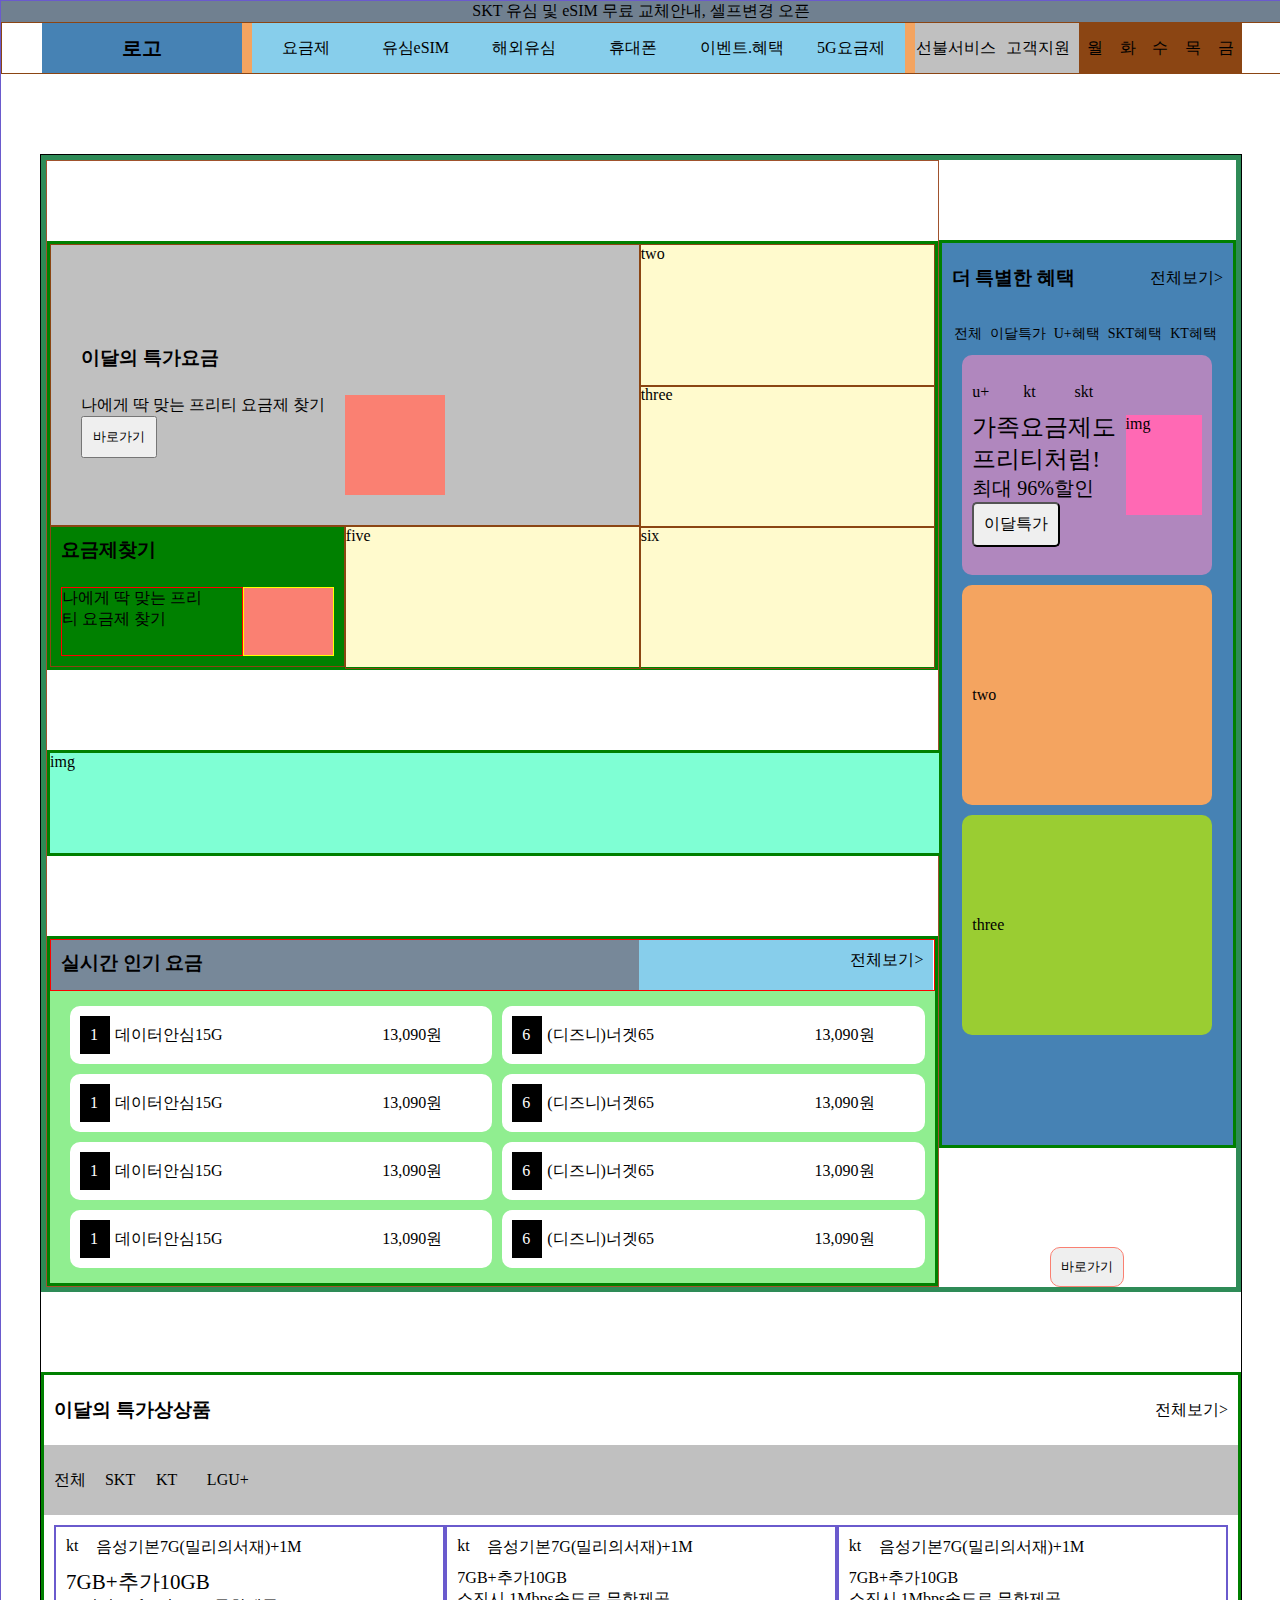
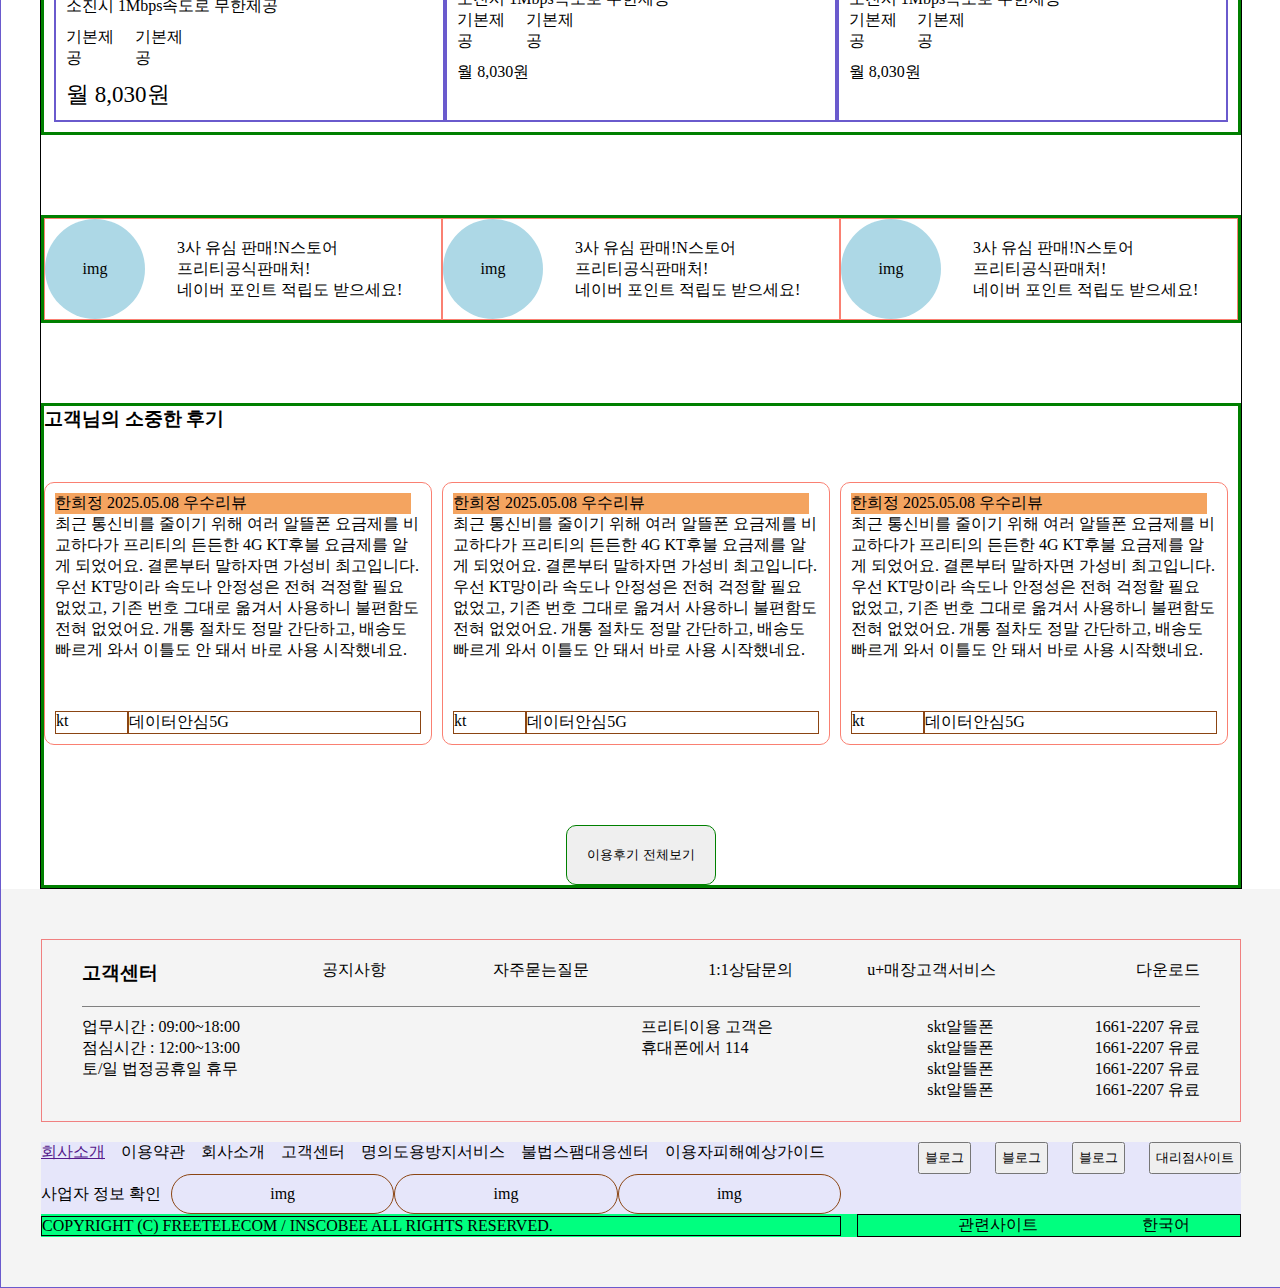
<file: index.html>
<!DOCTYPE html>
<html lang="ko">
  <head>
    <meta charset="UTF-8" />
    <meta name="viewport" content="width=device-width, initial-scale=1.0" />
    <title>grid연습</title>
    <link rel="stylesheet" href="./style.css" />
  </head>
  <body>
    <div class="wrap">
      <div class="wrap-top-banner">
        <p>SKT 유심 및 eSIM 무료 교체안내, 셀프변경 오픈</p>
      </div>
      <header>
        <div class="gnb-inner">
          <h1 class="logo">로고</h1>
          <ul class="nav">
            <li>요금제</li>
            <li>유심eSIM</li>
            <li>해외유심</li>
            <li>휴대폰</li>
            <li>이벤트.혜택</li>
            <li>5G요금제</li>
          </ul>
          <div class="util-wrap">
            <ul class="util-guide">
              <li>선불서비스</li>
              <li>고객지원</li>
            </ul>
            <ul class="util-list">
              <li>월</li>
              <li>화</li>
              <li>수</li>
              <li>목</li>
              <li>금</li>
            </ul>
          </div>
        </div>
      </header>
      <div class="container">
        <div class="main">
          <div class="main-top-wrap">
            <!-- 1과2를 묶어야한다. 왼쪽은 왼쪽기리, 오른쪽은 오른쪽끼리. 
             그부모에 3fr 1fr주면된다. 묶어야하는 이유: 추후 삭제할일,추가할일 있을시 유연하게 하기 위해 -->
            <div class="article-left">
              <!-- 1 -->
              <article class="article-menu">
                <ul class="grid-wrap">
                    <li class="grid-item-one">
                      <h3 class="title">이달의 특가요금</h3>
                      <div class="one-button-box">
                        <p>나에게 딱 맞는 프리티 요금제 찾기</p>
                        <button>바로가기</button>
                      </div>
                      <div class="one-img"></div>
                    </li>
                    <li class="grid-item-two">two</li>
                    <li class="grid-item-three">three</li>
                    <li class="grid-item-four">
                      <h3 class="title">요금제찾기</h3>
                      <div class="one-button-box">
                        <p>나에게 딱 맞는 프리티 요금제 찾기</p>
                      </div>
                      <div class="one-img"></div>
                    </li>
                    <li class="grid-item-five">five</li>
                    <li class="grid-item-six">six</li>
                </ui>
               </article>
              <!-- 2-->
              <article class="article-main-mid-banner">
                <div class="img">img</div>
              </article>
              <!-- 3 -->
               <article class="article-rank">
                <div class="rank-main-title">
                  <h3>실시간 인기 요금</h3>
                  <span>전체보기></span>
                </div>
                <div class="list-contaner">
                  <!-- left -->
                  <ul class="rank-title-list">
                    <li>1</li>
                    <li>데이터안심15G</li>
                    <li>13,090원</li>
                  </ul>
                  <!-- right -->
                  <ul class="rank-title-list">
                    <li>6</li>
                    <li>(디즈니)너겟65</li>
                    <li>13,090원</li>
                  </ul>
                  <!-- left -->
                  <ul class="rank-title-list">
                    <li>1</li>
                    <li>데이터안심15G</li>
                    <li>13,090원</li>
                  </ul>
                  <!-- right -->
                  <ul class="rank-title-list">
                    <li>6</li>
                    <li>(디즈니)너겟65</li>
                    <li>13,090원</li>
                  </ul>
                  <!-- left -->
                  <ul class="rank-title-list">
                    <li>1</li>
                    <li>데이터안심15G</li>
                    <li>13,090원</li>
                  </ul>
                  <!-- right -->
                  <ul class="rank-title-list">
                    <li>6</li>
                    <li>(디즈니)너겟65</li>
                    <li>13,090원</li>
                  </ul>
                  <!-- left -->
                  <ul class="rank-title-list">
                    <li>1</li>
                    <li>데이터안심15G</li>
                    <li>13,090원</li>
                  </ul>
                  <!-- right -->
                  <ul class="rank-title-list">
                    <li>6</li>
                    <li>(디즈니)너겟65</li>
                    <li>13,090원</li>
                  </ul>
                </div>
               </article>
            </div>
             <!-- 오른쪽 -->
              <div class="right-promotion">
                <article class="promotion">
                   <div class="promotion-title">
                      <h3>더 특별한 혜택</h3>
                      <span>전체보기></span>
                  </div>
                  <ul class="promotion-tab">
                    <li>전체</li>
                    <li>이달특가</li>
                    <li>U+혜택</li>
                    <li>SKT혜택</li>
                    <li>KT혜택</li>
                  </ul>
                  <div class="right one">
                    <div class="one-grid">
                      <ul class="right-title">
                        <li>u+</li>
                        <li>kt</li>
                        <li>skt</li>
                      </ul>
                      <div class="one-left">
                          <p>가족요금제도 프리티처럼!</p>
                          <p class="sale">최대 96%할인</p>
                          <button>이달특가</button>
                      </div>
                    </div>
                    <div class="img">img</div>
                    
                  </div>
                  <div class="right two">two</div>
                  <div class="right three">three</div>
                 </article>
                <div class="button-align">
                  <button class="promotion-btn">바로가기
                  </button>
                </div>
              </div>
              <!-- 오른쪽 끝 -->
              <!-- 왼쪽 끝 -->
            </div>

            <!-- 이달의 특가 상품 -->
            <article class="month-sale">
              <div class="month-title">
                <h3>이달의 특가상상품</h3>
                <span>전체보기></span>
              </div>
              <ul class="month-tab">
                <li>전체</li>
                <li>SKT</li>
                <li>KT</li>
                <li>LGU+</li>
              </ul>
              <div class="month-list">
                <div class="month-item">
                  <div class="month-list-one">
                    <p>kt</p>
                    <p>음성기본7G(밀리의서재)+1M</p>
                  </div>
                  <div class="gb">7GB+추가10GB</div>
                  <p class="mbps">소진시 1Mbps속도로 무한제공</p>
                  <div class="month-list-icon">
                    <p>기본제공</p>
                    <p>기본제공</p>
                  </div>
                  <p class="price">월 8,030원</p>
                </div>
                <div class="month-item">
                  <div class="month-list-one">
                    <p>kt</p>
                    <p>음성기본7G(밀리의서재)+1M</p>
                  </div>
                  <div class="7gb">7GB+추가10GB</div>
                  <p>소진시 1Mbps속도로 무한제공</p>
                  <div class="month-list-icon">
                    <p>기본제공</p>
                    <p>기본제공</p>
                  </div>
                  <p>월 8,030원</p>
                </div>
                <div class="month-item">
                  <div class="month-list-one">
                    <p>kt</p>
                    <p>음성기본7G(밀리의서재)+1M</p>
                  </div>
                  <div class="7gb">7GB+추가10GB</div>
                  <p>소진시 1Mbps속도로 무한제공</p>
                  <div class="month-list-icon">
                    <p>기본제공</p>
                    <p>기본제공</p>
                  </div>
                  <p>월 8,030원</p>
                </div>
              </div>
            </article>
            <article class="benefit">
              <div class="benefit-container">
                <div class="img">img</div>
                <div class="benefit-text">
                   <p class="one-title">3사 유심 판매!N스토어</p>
                  <p class="title">프리티공식판매처!</p>
                  <p class="title">네이버 포인트 적립도 받으세요!</p>
                </div>
              </div>
              <div class="benefit-container">
                <div class="img">img</div>
                <div class="benefit-text">
                  <p class="one-title">3사 유심 판매!N스토어</p>
                  <p class="title">프리티공식판매처!</p>
                  <p class="title">네이버 포인트 적립도 받으세요!</p>
                </div>
              </div>
              <div class="benefit-container">
                <div class="img">img</div>
                <div class="benefit-text">
                   <p class="one-title">3사 유심 판매!N스토어</p>
                  <p class="title">프리티공식판매처!</p>
                  <p class="title">네이버 포인트 적립도 받으세요!</p>
                </div>
              </div>
            </article>
            <article class="review">
              <div class="review-title">
                <h3>고객님의 소중한 후기</h3>
              </div>
              <div class="review-container">
                <div class="review-area">
                  <div class="review-top">
                    <span>한희정</span>
                    <span>2025.05.08</span>
                    <span>우수리뷰</span>
                  </div>
                  <div class="review-content">
                    <p>
                      최근 통신비를 줄이기 위해 여러 알뜰폰 요금제를 비교하다가 프리티의 든든한 4G KT후불 요금제를 알게 되었어요. 결론부터 말하자면 가성비 최고입니다.
                    우선 KT망이라 속도나 안정성은 전혀 걱정할 필요 없었고, 기존 번호 그대로 옮겨서 사용하니 불편함도 전혀 없었어요. 개통 절차도 정말 간단하고, 배송도 빠르게 와서 이틀도 안 돼서 바로 사용 시작했네요.
                    </p>
                  </div>
                  <div class="review-bottom">
                    <div class="kt">kt</div>
                    <div class="data">데이터안심5G</div>
                  </div>
                </div>
                <!--  -->
                <div class="review-area">
                  <div class="review-top">
                    <span>한희정</span>
                    <span>2025.05.08</span>
                    <span>우수리뷰</span>
                  </div>
                  <div class="review-content">
                    <p>
                      최근 통신비를 줄이기 위해 여러 알뜰폰 요금제를 비교하다가 프리티의 든든한 4G KT후불 요금제를 알게 되었어요. 결론부터 말하자면 가성비 최고입니다.
                    우선 KT망이라 속도나 안정성은 전혀 걱정할 필요 없었고, 기존 번호 그대로 옮겨서 사용하니 불편함도 전혀 없었어요. 개통 절차도 정말 간단하고, 배송도 빠르게 와서 이틀도 안 돼서 바로 사용 시작했네요.
                    </p>
                  </div>
                  <div class="review-bottom">
                    <div class="kt">kt</div>
                    <div class="data">데이터안심5G</div>
                  </div>
                </div>
                <!--  -->
                <div class="review-area">
                  <div class="review-top">
                    <span>한희정</span>
                    <span>2025.05.08</span>
                    <span>우수리뷰</span>
                  </div>
                  <div class="review-content">
                    <p>
                      최근 통신비를 줄이기 위해 여러 알뜰폰 요금제를 비교하다가 프리티의 든든한 4G KT후불 요금제를 알게 되었어요. 결론부터 말하자면 가성비 최고입니다.
                    우선 KT망이라 속도나 안정성은 전혀 걱정할 필요 없었고, 기존 번호 그대로 옮겨서 사용하니 불편함도 전혀 없었어요. 개통 절차도 정말 간단하고, 배송도 빠르게 와서 이틀도 안 돼서 바로 사용 시작했네요.
                    </p>
                  </div>
                  <div class="review-bottom">
                    <div class="kt">kt</div>
                    <div class="data">데이터안심5G</div>
                  </div>
                </div>
              </div>
              <!-- button -->
               <div class="button"> 
                <button>이용후기 전체보기</button> 
               </div>
            </article>
        <!-- main 끝 -->
        </div>
        
      <footer>
        <div class="inner">
          <section class="footer-cs">
            <div class="cs-title">
              <h3>고객센터</h3>
              <div class="cs-menu">
                <ul>
                  <li>공지사항</li>
                  <li>자주묻는질문</li>
                  <li>1:1상담문의</li>
                  <li>u+매장고객서비스</li>
                  <li>다운로드</li>
                </ul>
              </div>
            </div>
            <div class="cs-content">
              <div class="time">
                <div class="dl-first">
                  <p>업무시간 : 09:00~18:00</p>
                  <p>점심시간 : 12:00~13:00</p>
                </div>
                <p class="dl-seconde">토/일 법정공휴일 휴무</p>
              </div>

              <div class="number">
                <div class="number-114">
                  <p>프리티이용 고객은</p>
                  <p>휴대폰에서 114</p>
                </div>
                <ul class="number-ul">
                  <li>
                    <dl>
                      <dt>skt알뜰폰</dt>
                      <dd>1661-2207
                        <span>유료</span>
                      </dd>
                    </dl>
                    <dl>
                      <dt>skt알뜰폰</dt>
                      <dd>1661-2207
                        <span>유료</span>
                      </dd>
                    </dl>
                    <dl>
                      <dt>skt알뜰폰</dt>
                      <dd>1661-2207
                        <span>유료</span>
                      </dd>
                    </dl>
                    <dl>
                      <dt>skt알뜰폰</dt>
                      <dd>1661-2207
                        <span>유료</span>
                      </dd>
                    </dl>
                  </li>
                </ul>
              </div>
            </div>
          </section>
          <section class="footer-info">
            <div class="info-title">
              <ul>
                <li>
                  <a href="">회사소개</a>
                </li>
                <li>이용약관</li>
                <li>회사소개</li>
                <li>고객센터</li>
                <li>명의도용방지서비스</li>
                <li>불법스팸대응센터</li>
                <li>이용자피해예상가이드</li>
              </ul>
            </div>
            <div class="info-site">
              <button>블로그</button>
              <button>블로그</button>
              <button>블로그</button>
              <button>대리점사이트</button>
            </div>
            <div class="company-box">
              <p>사업자 정보 확인</p>
              <div class="company-img">
                <div class="img">img</div>
                <div class="img">img</div>
                <div class="img">img</div>
              </div>
            </div>
          </section>
          <section class="footer-copy">
            <div class="footer-adress">
              <p>COPYRIGHT (C) FREETELECOM / INSCOBEE ALL RIGHTS RESERVED.</p>
            </div>
            <div class="footer-select">
              <span>관련사이트</span>
              <span>한국어</span>
            </div>
          </section>
        </div>
      </footer>
    </div>
  </body>
</html>
</file>
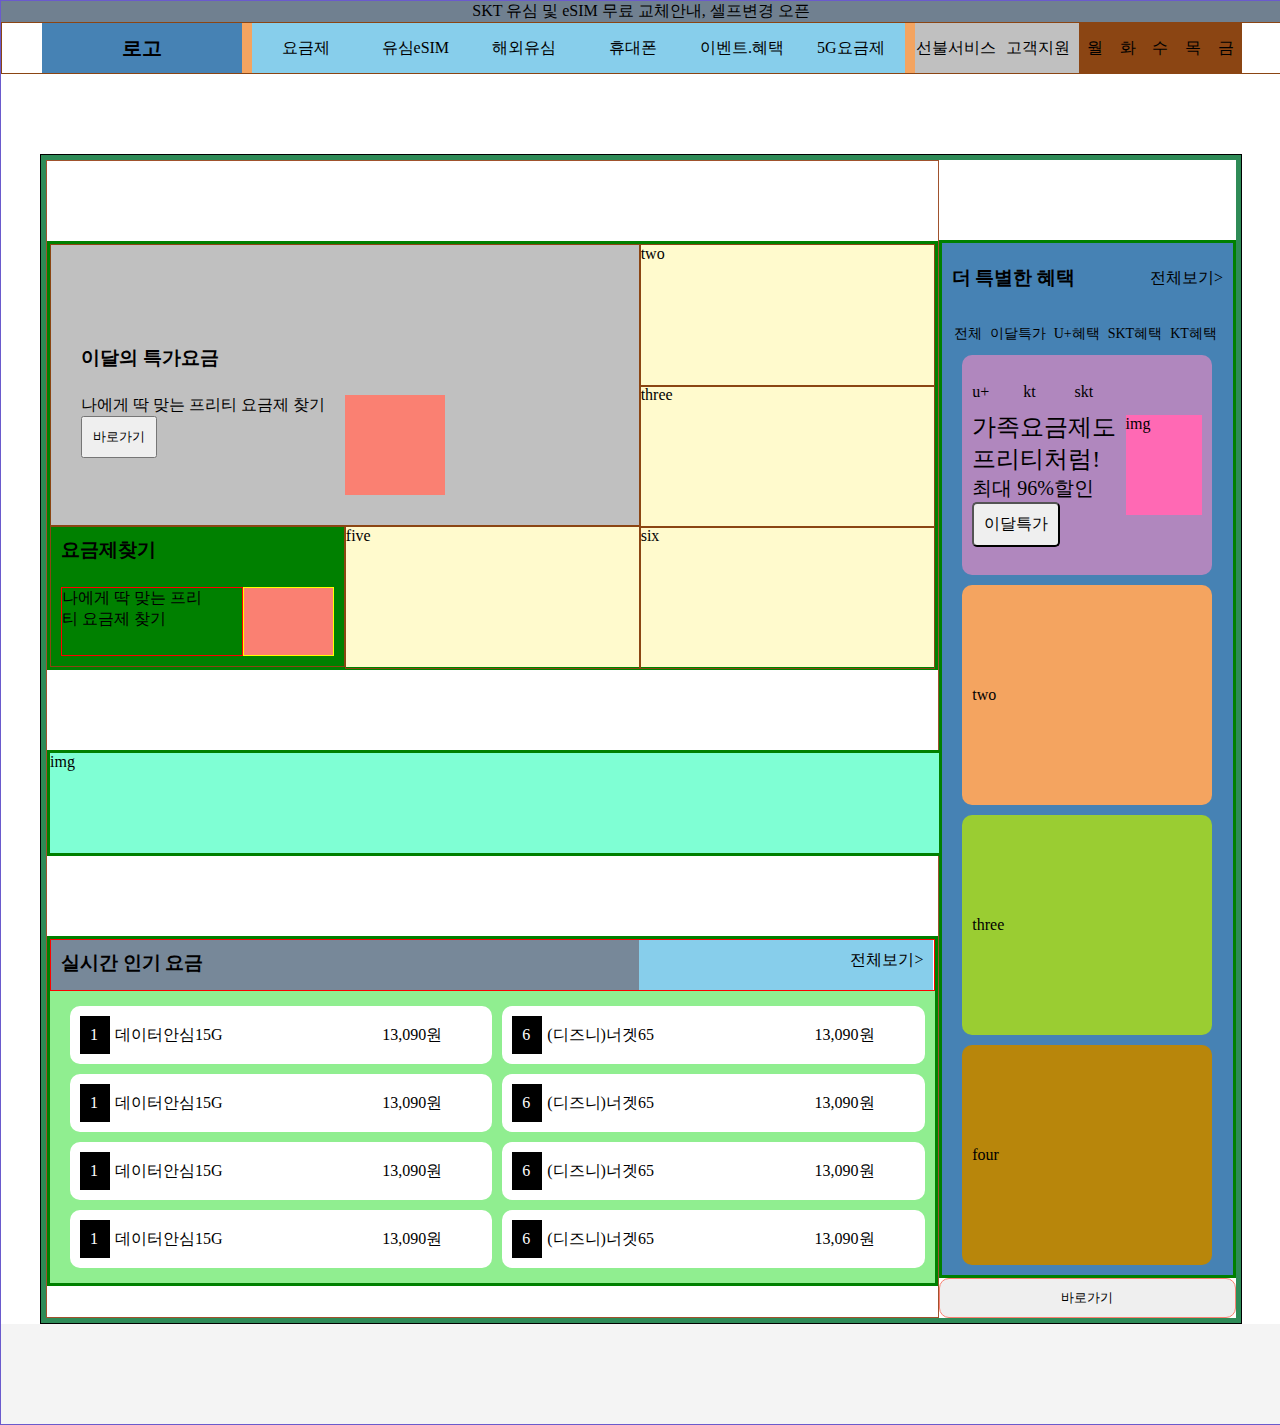
<file: grid.html>
<!DOCTYPE html>
<html lang="ko">
  <head>
    <meta charset="UTF-8" />
    <meta name="viewport" content="width=device-width, initial-scale=1.0" />
    <title>grid연습</title>
    <link rel="stylesheet" href="./style.css" />
  </head>
  <body>
    <div class="wrap">
      <div class="wrap-top-banner">
        <p>SKT 유심 및 eSIM 무료 교체안내, 셀프변경 오픈</p>
      </div>
      <header>
        <div class="gnb-inner">
          <h1 class="logo">로고</h1>
          <ul class="nav">
            <li>요금제</li>
            <li>유심eSIM</li>
            <li>해외유심</li>
            <li>휴대폰</li>
            <li>이벤트.혜택</li>
            <li>5G요금제</li>
          </ul>
          <div class="util-wrap">
            <ul class="util-guide">
              <li>선불서비스</li>
              <li>고객지원</li>
            </ul>
            <ul class="util-list">
              <li>월</li>
              <li>화</li>
              <li>수</li>
              <li>목</li>
              <li>금</li>
            </ul>
          </div>
        </div>
      </header>
      <div class="container">
        <div class="main">
          <div class="main-top-wrap">
            <!-- 1과2를 묶어야한다. 왼쪽은 왼쪽기리, 오른쪽은 오른쪽끼리. 
             그부모에 3fr 1fr주면된다. 묶어야하는 이유: 추후 삭제할일,추가할일 있을시 유연하게 하기 위해 -->
            <div class="article-left">
              <!-- 1 -->
              <article class="article-menu">
                <ul class="grid-wrap">
                    <li class="grid-item-one">
                      <h3 class="title">이달의 특가요금</h3>
                      <div class="one-button-box">
                        <p>나에게 딱 맞는 프리티 요금제 찾기</p>
                        <button>바로가기</button>
                      </div>
                      <div class="one-img"></div>
                    </li>
                    <li class="grid-item-two">two</li>
                    <li class="grid-item-three">three</li>
                    <li class="grid-item-four">
                      <h3 class="title">요금제찾기</h3>
                      <div class="one-button-box">
                        <p>나에게 딱 맞는 프리티 요금제 찾기</p>
                      </div>
                      <div class="one-img"></div>
                    </li>
                    <li class="grid-item-five">five</li>
                    <li class="grid-item-six">six</li>
                </ui>
               </article>
              <!-- 2 -->
              <article class="article-main-mid-banner">
                <div class="img">img</div>
              </article>
              <!-- 3 -->
               <article class="article-rank">
                <div class="rank-main-title">
                  <h3>실시간 인기 요금</h3>
                  <span>전체보기></span>
                </div>
                <div class="list-contaner">
                  <!-- left -->
                  <ul class="rank-title-list">
                    <li>1</li>
                    <li>데이터안심15G</li>
                    <li>13,090원</li>
                  </ul>
                  <!-- right -->
                  <ul class="rank-title-list">
                    <li>6</li>
                    <li>(디즈니)너겟65</li>
                    <li>13,090원</li>
                  </ul>
                  <!-- left -->
                  <ul class="rank-title-list">
                    <li>1</li>
                    <li>데이터안심15G</li>
                    <li>13,090원</li>
                  </ul>
                  <!-- right -->
                  <ul class="rank-title-list">
                    <li>6</li>
                    <li>(디즈니)너겟65</li>
                    <li>13,090원</li>
                  </ul>
                  <!-- left -->
                  <ul class="rank-title-list">
                    <li>1</li>
                    <li>데이터안심15G</li>
                    <li>13,090원</li>
                  </ul>
                  <!-- right -->
                  <ul class="rank-title-list">
                    <li>6</li>
                    <li>(디즈니)너겟65</li>
                    <li>13,090원</li>
                  </ul>
                  <!-- left -->
                  <ul class="rank-title-list">
                    <li>1</li>
                    <li>데이터안심15G</li>
                    <li>13,090원</li>
                  </ul>
                  <!-- right -->
                  <ul class="rank-title-list">
                    <li>6</li>
                    <li>(디즈니)너겟65</li>
                    <li>13,090원</li>
                  </ul>
                </div>
               </article>
            </div>
             <!-- 오른쪽 -->
              <div class="right-promotion">
                <article class="promotion">
                   <div class="promotion-title">
                      <h3>더 특별한 혜택</h3>
                      <span>전체보기></span>
                  </div>
                  <ul class="promotion-tab">
                    <li>전체</li>
                    <li>이달특가</li>
                    <li>U+혜택</li>
                    <li>SKT혜택</li>
                    <li>KT혜택</li>
                  </ul>
                  <div class="right one">
                    <div class="one-grid">
                      <ul class="right-title">
                        <li>u+</li>
                        <li>kt</li>
                        <li>skt</li>
                      </ul>
                      <div class="one-left">
                          <p>가족요금제도 프리티처럼!</p>
                          <p class="sale">최대 96%할인</p>
                          <button>이달특가</button>
                      </div>
                    </div>
                    <div class="img">img</div>
                    
                  </div>
                  <div class="right two">two</div>
                  <div class="right three">three</div>
                  <div class="right four">four</div>
                </article>
                <button class="promotion-btn">바로가기</button>
              </div>
              
            </div>
        </div>
      <footer></footer>
    </div>
  </body>
</html>
</file>
<file: style.css>
* {
  margin: 0;
  padding: 0;
}
ul,
li {
  list-style: none;
}
/* 1rem-10px으로 하기 위해서 62.5%로 지정함*/
html {
  font-size: 62.5%;
}
body {
  font-size: 1.6rem;
}
/*  */
.wrap {
  width: 100%;
  border: 1px solid slateblue;
}

.wrap-top-banner {
  width: 100%;
  background: slategray;
  text-align: center;
}

header {
  width: 100%;
  border: 1px solid saddlebrown;
}
.gnb-inner {
  width: 1200px;
  height: 50px;
  margin: 0 auto;
  display: grid;
  grid-template-columns: 200px 2fr 1fr;
  gap: 1rem;
  background: sandybrown;
}
/* 영역지정 */
.logo {
  font-size: 2rem;
  text-align: center;
  grid-column: 1/2;
  /* line-height: 50px; */
  display: grid;
  place-items: center;

  background: steelblue;
}
.nav {
  grid-column: 2 / span 1;
  background: skyblue;
  display: grid;
  grid-template-columns: repeat(6, 1fr);
  /* line-height: 50px; */
  place-items: center;
}
.util-wrap {
  grid-column: 3/-1;
  background: slateblue;
  display: grid;
  grid-template-columns: repeat(2, 1fr);
  align-items: center;
}
.util-guide {
  height: 100%;
  display: grid;
  place-items: center;

  grid-template-columns: repeat(2, 1fr);
  background: silver;
}
.util-list {
  height: 100%;
  display: grid;
  place-items: center;
  grid-template-columns: repeat(5, 1fr);
  background: saddlebrown;
}
/* main */
.main {
  border: 1px solid #000;

  /* 1200px ~  */
  @media (min-width: 1200px) {
    max-width: 1200px;
    /* 아직 안에 내용이 없으니 height지정 */
    /* height: 500px; */
    margin-top: 80px;
    margin-left: auto;
    margin-right: auto;
  }
}
.main-top-wrap {
  display: grid;
  grid-template-columns: 3fr 1fr;
  border: 5px solid seagreen;
}
.article-left {
  grid-row: 1/-1;
  border: 1px solid sienna;
}
.grid-wrap {
  display: grid;
  /* height: 500px; */
  background: lemonchiffon;
  grid-template-columns: repeat(3, 1fr);
  /* grid-auto-rows: minmax(50px, auto); 아래줄로 하는게 맞음..*/
  grid-template-rows: repeat(3, 1fr);
}
.grid-wrap li {
  border: 1px solid saddlebrown;
  height: 100%;
}
.grid-wrap .grid-item-one {
  /* padding: 20px; */
  grid-column: 1 / span 2;
  grid-row: 1/3;
  background: skyblue;
  /*  */
  display: grid;
  grid-template-columns: repeat(2, 1fr);
  grid-template-rows: 50px 1fr;
  padding: 30px;
  padding-top: 100px;
  box-sizing: border-box;
  background: silver;
  h3 {
    grid-column: 1/-1;
  }
  button {
    padding: 1rem;
  }
  .one-img {
    width: 100px;
    height: 100px;
    background: salmon;
  }
}
.grid-item-four {
  display: grid;
  padding: 10px;
  grid-template-columns: 2fr 1fr;
  grid-template-rows: 50px 1fr;
  background-color: green;
  box-sizing: border-box;
  h3 {
    grid-column: 1/-1;
  }
  .one-button-box {
    border: 1px solid red;
    padding-right: 3rem;
  }
  .one-img {
    border: 1px solid yellow;
    background: salmon;
  }
}
.article-main-mid-banner {
  grid-column: 1 / 2;
  width: 100%;
  height: 100px;
  background-color: aquamarine;
}
article {
  margin-top: 8rem;
  border: 3px solid green;
}

.right-promotion {
  display: grid;

  .promotion {
    background-color: steelblue;
    .promotion-title {
      display: grid;
      grid-template-columns: repeat(auto-fill, minmax(100px, auto));
      grid-auto-rows: 50px;
      justify-content: space-between;
      align-items: center;
      padding: 1rem;
      /* background: salmon; */
      span {
        margin-left: auto;
      }
    }
    .promotion-tab {
      display: grid;
      grid-template-columns: repeat(auto-fit, minmax(30px, auto));
      padding: 1rem;
      font-size: 14px;
      li {
        padding: 2px;
      }
    }
    .right {
      border-radius: 1rem;
      margin-bottom: 1rem;
      width: 230px;
      height: 200px;
      margin-left: auto;
      margin-right: auto;
      padding: 1rem;
      display: grid;
      grid-template-columns: 2fr 1fr;
      align-items: center;
      /* right one */
      ul {
        display: grid;
        grid-template-columns: repeat(3, 1fr);
        margin-bottom: 1rem;
      }
      .one-grid {
        /* border: 1px solid slateblue; */
        .right-title {
          display: grid;
          grid-template-columns: repeat(3, 1fr);
        }
      }
      p {
        font-size: 2.4rem;
      }
      p.sale {
        font-size: 2rem;
      }
      button {
        padding: 1rem;
        font-size: 1.6rem;
        border-radius: 0.5rem;
      }
      .img {
        height: 100px;
        background: hotpink;
      }
      &.one {
        background: rgb(176, 135, 190);
      }
      &.two {
        background: sandybrown;
      }
      &.three {
        background: yellowgreen;
      }
      &.four {
        background: darkgoldenrod;
      }
    }
  }
  .button-align {
    text-align: center;
    align-self: flex-end;
    /* border: 1px solid; */
  }
  .promotion-btn {
    padding: 1rem;
    border-radius: 1rem;
    border: 1px solid salmon;
  }
}
.article-rank {
  .rank-main-title {
    display: grid;
    height: 50px;
    grid-template-columns: 2fr 1fr;
    border: 1px solid red;
    h3 {
      padding: 1rem;
      background: lightslategray;
    }
    span {
      padding: 1rem;
      /* 바로 text가있으므로 text-align이 먹힌다.-부모에 주는거임 원래는. */
      text-align: right;
      background: skyblue;
      /* justify-self: flex-end; */
      /* margin-left: auto; */
    }
  }
  .list-contaner {
    display: grid;
    grid-template-columns: repeat(2, 1fr);
    background: lightgreen;
    padding: 1rem;
  }
  .rank-title-list {
    padding: 1rem;
    margin-left: 1rem;
    --margin-block: 0.5rem;
    display: grid;
    align-items: center;
    grid-template-columns: 30px 1fr 100px;
    grid-auto-rows: minmax(30px, auto);
    background: #fff;
    /* border: 1px solid red; */
    border-radius: 1rem;
    /* margin-inline: var(--margin-in, var(--margin-inline)); */
    margin-block: var(--margin-b, var(--margin-block));

    li:first-child {
      padding: 10px;
      background: #000;
      color: #fff;
    }
    li:nth-child(2) {
      margin-left: 0.5rem;
    }
  }
}
/* 이달의 특가상품 */
.month-sale {
}
.month-title {
  display: grid;
  height: 50px;
  align-items: center;
  padding: 1rem;
  grid-template-columns: repeat(2, 1fr);
  span {
    justify-self: flex-end;
  }
}
/* ul */
.month-tab {
  display: grid;
  height: 50px;
  padding: 1rem;
  align-items: center;
  display: grid;
  grid-template-columns: repeat(auto-fill, minmax(50px, auto));
  margin-right: auto;
  background: silver;
}
.month-tab li {
  margin-right: 1rem;
}
.month-list {
  display: grid;
  grid-template-columns: repeat(3, 1fr);
  padding: 1rem;
}
.month-item {
  border: 2px solid slateblue;
  padding: 1rem;
}
.month-list-one {
  display: grid;
  grid-template-columns: minmax(30px, auto) 1fr;
  margin-bottom: 1rem;
}
.gb {
  font-size: 21px;
}
.mbps {
  margin-bottom: 1rem;
}
.month-list-icon {
  display: grid;
  gap: 10px;
  /* grid-template-columns: minmax(100px, auto) 1fr; */
  grid-template-columns: repeat(auto-fill, minmax(50px, auto));
  margin-bottom: 1rem;
}
.month-item .price {
  font-size: 23px;
}
.benefit {
  display: grid;
  grid-template-columns: repeat(3, 1fr);
}
.benefit-container {
  display: grid;
  grid-template-columns: 1fr 2fr;
  align-items: center;
  border: 1px solid salmon;
  .img {
    width: 10rem;
    height: 10rem;
    line-height: 10rem;
    text-align: center;
    border-radius: 50%;
    background: lightblue;
  }
}
.one-title {
  font-weight: 500;
}
/*  */
/* 한줄 다 차지하므로...놔둬도된다. */
.review-title {
  margin-bottom: 5rem;
}
.review-container {
  display: grid;
  grid-template-columns: repeat(3, 1fr);
}
.review-area {
  padding: 1rem;
  border-radius: 1rem;
  margin-right: 1rem;

  border: 1px solid salmon;
}
.review-top {
  margin-right: 1rem;
  background: sandybrown;
}
.review-bottom {
  display: grid;
  /* grid-template-columns: repeat(3, 1fr); */
  grid-template-columns: 0.5fr 2fr;
  margin-top: 5rem;
}
.review-bottom > div {
  border: 1px solid saddlebrown;
}
.review-bottom div:first-child {
  /* grid-column: span 1; */
}
.review-bottom div:last-child {
  /* grid-column: span 2; */
}
.button {
  margin-top: 8rem;
  /* background: salmon; */
  /* margin: 0 auto; 
  이 안된이유는 본인애게 block에게 줘야한다.
  */
  /* 부모가 block이고 자식이 inline-block일떄는 가운데로 간다.  */
  /* 😘 방법---1 */
  text-align: center;
}

.button button {
  /* margin:0 auto는 block요소에서만되고, 본인한테만 적용되어서 block으로 전환함 */
  /* 😘 방법---2   둘 중 하나하면된다.*/
  display: block;
  margin: 0 auto;
  border: 1px solid green;
  padding: 2rem;
  border-radius: 1rem;
}
/* footer다 힘내자!!!!! 낼은 쉬잖아~~~~ */
footer {
  width: 100%;
  padding: 50px 0;
  background: #f4f4f4;
}
.inner {
  max-width: 1200px;
  margin: 0 auto;
  /* border: 1px solid salmon; */
}
.footer-cs {
  padding: 2rem 4rem;
  border: 1px solid lightcoral;
}
.cs-title {
  display: grid;
  /* grid-template-columns: repeat(auto-fit, minmax(100px, 1fr)); */
  grid-template-columns: 100px 1fr;
  justify-content: space-between;
  padding-bottom: 2rem;
  margin-bottom: 1rem;
  border-bottom: 1px solid gray;
}
.cs-menu {
  /* border: 1px solid green; */
}
.cs-menu ul {
  display: grid;
  /* 아래처럼5를 써도 되지만 수는 늘어날수있으므로 아래아래처럼 */
  /* grid-template-columns: repeat(5, 1fr); */
  grid-template-columns: repeat(auto-fit, minmax(100px, 1fr));
  text-align: right;
}

.cs-content {
  display: grid;
  grid-template-columns: repeat(2, 1fr);
}
.number {
  display: grid;
  grid-template-columns: 0.5fr 1fr;
  /* border: 1px solid slateblue; */
}
.number-ul {
  margin-left: 100px;
}
.number-ul dl {
  display: grid;
  grid-template-columns: 0.5fr 1fr;
}
.number-ul dd {
  margin-left: auto;
}
/* */
.footer-info {
  margin-top: 2rem;
  display: grid;
  grid-template-columns: 2fr 1fr;
  background: lavender;
}
.footer-info ul {
  display: grid;
  /* grid-template-columns: repeat(auto-fit, minmax(0, 1fr)); */
  grid-template-columns: repeat(7, auto);
  /* grid-template-columns: repeat(auto-fit, max-content); */
  align-items: center;
  /* border: 1px solid; */
}
a {
  display: inline-block;
  white-space: nowrap;
}

.footer-info .info-site {
  /* background: lawngreen; */
  /* border: 1px solid; */
  margin-left: auto;
}
.footer-info .info-site button {
  padding: 0.5rem;
  margin-left: 2rem;
}
.company-box {
  display: grid;
  /* grid-template-columns: repeat(4, 1fr); */
  grid-template-columns: 130px auto;
  align-items: center;
  /* border: 1px solid; */
}
.company-box p {
  grid-column: span 1;
}
.company-img {
  grid-column: 2/-1;
  display: grid;
  grid-template-columns: repeat(auto-fit, minmax(50px, 1fr));
}
.company-img .img {
  /* display: inline-block; */
  padding: 1rem;
  border: 1px solid saddlebrown;
  border-radius: 50px;
  text-align: center;
}
/*  */
.footer-copy {
  display: grid;
  grid-template-columns: 2fr 1fr;
  align-items: center;
  background: springgreen;
}
.footer-adress {
  border: 1px solid;
}
.footer-select {
  border: 1px solid;
  margin-left: auto;
}
.footer-select span {
  margin-left: 10rem;
}
.footer-select span:last-child {
  margin-right: 5rem;
}
</file>
